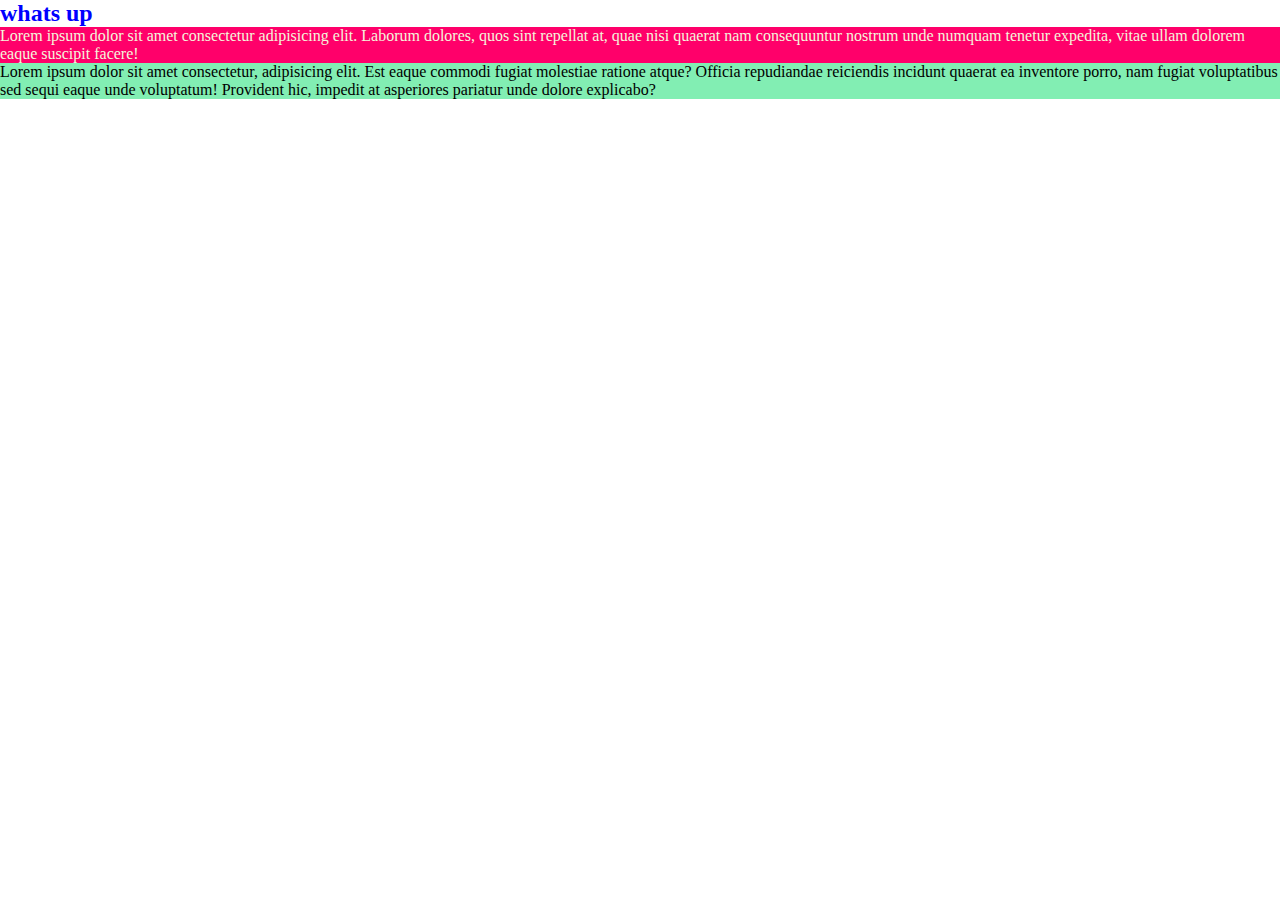
<file: index.html>
<!DOCTYPE html>
<html lang="en">
  <head>
    <meta charset="UTF-8" />
    <meta name="viewport" content="width=device-width, initial-scale=1.0" />
    <title>Document</title>
    <style>
      h2 {
        color: blue;
      }
      #first {
        color: beige;
        background-color: rgb(255, 0, 106);
      }
      .a {
        background-color: rgb(130, 238, 179);
        color: black;
      }
      * {
        margin: 0;
        padding: 0;
      }
    </style>
  </head>
  <body>
    <h2>whats up</h2>
    <div id="first">
      Lorem ipsum dolor sit amet consectetur adipisicing elit. Laborum dolores,
      quos sint repellat at, quae nisi quaerat nam consequuntur nostrum unde
      numquam tenetur expedita, vitae ullam dolorem eaque suscipit facere!
    </div>
    <div class="a">
      Lorem ipsum dolor sit amet consectetur, adipisicing elit. Est eaque
      commodi fugiat molestiae ratione atque? Officia repudiandae reiciendis
      incidunt quaerat ea inventore porro, nam fugiat voluptatibus sed sequi
      eaque unde voluptatum! Provident hic, impedit at asperiores pariatur unde
      dolore explicabo?
    </div>
  </body>
</html>
</file>
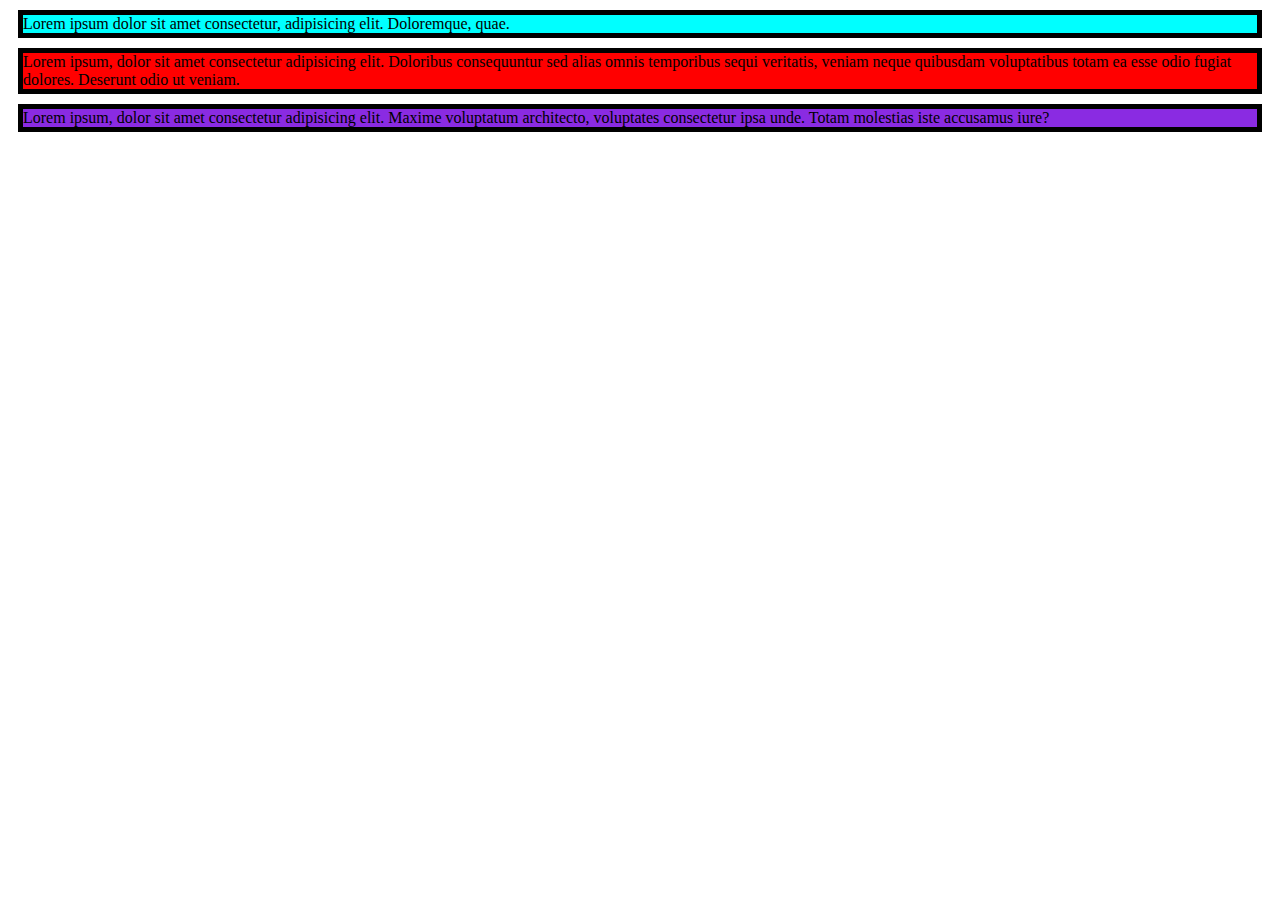
<file: csspractice.html>
<!DOCTYPE html>
<html lang="en">
<head>
  <meta charset="UTF-8">
  <meta name="viewport" content="width=device-width, initial-scale=1.0">
  <title>Document</title>
  <style>
     header{
      background-color: aqua;
      border: 5px solid black;
      margin: 10px;
     }
    .box{
      background-color: red;
      /*margin: 3px;
      padding: 4px;
      border: 2px solid blue;
       border-radius: 10px ; */
       box-sizing: border-box;
       border: 5px solid black;
      margin: 10px;
    }
    footer{
      background-color: blueviolet;
      border: 5px solid black;
      margin: 10px;
    }
  </style>
</head>
<body>
  <header>Lorem ipsum dolor sit amet consectetur, adipisicing elit. Doloremque, quae.
  </header>
  <div class="box">Lorem ipsum, dolor sit amet consectetur adipisicing elit. Doloribus consequuntur sed alias omnis temporibus sequi veritatis, veniam neque quibusdam voluptatibus totam ea esse odio fugiat dolores. Deserunt odio ut veniam.</div>
  <footer>Lorem ipsum, dolor sit amet consectetur adipisicing elit. Maxime voluptatum architecto, voluptates consectetur ipsa unde. Totam molestias iste accusamus iure?</footer>
</body>
</html>
</file>
